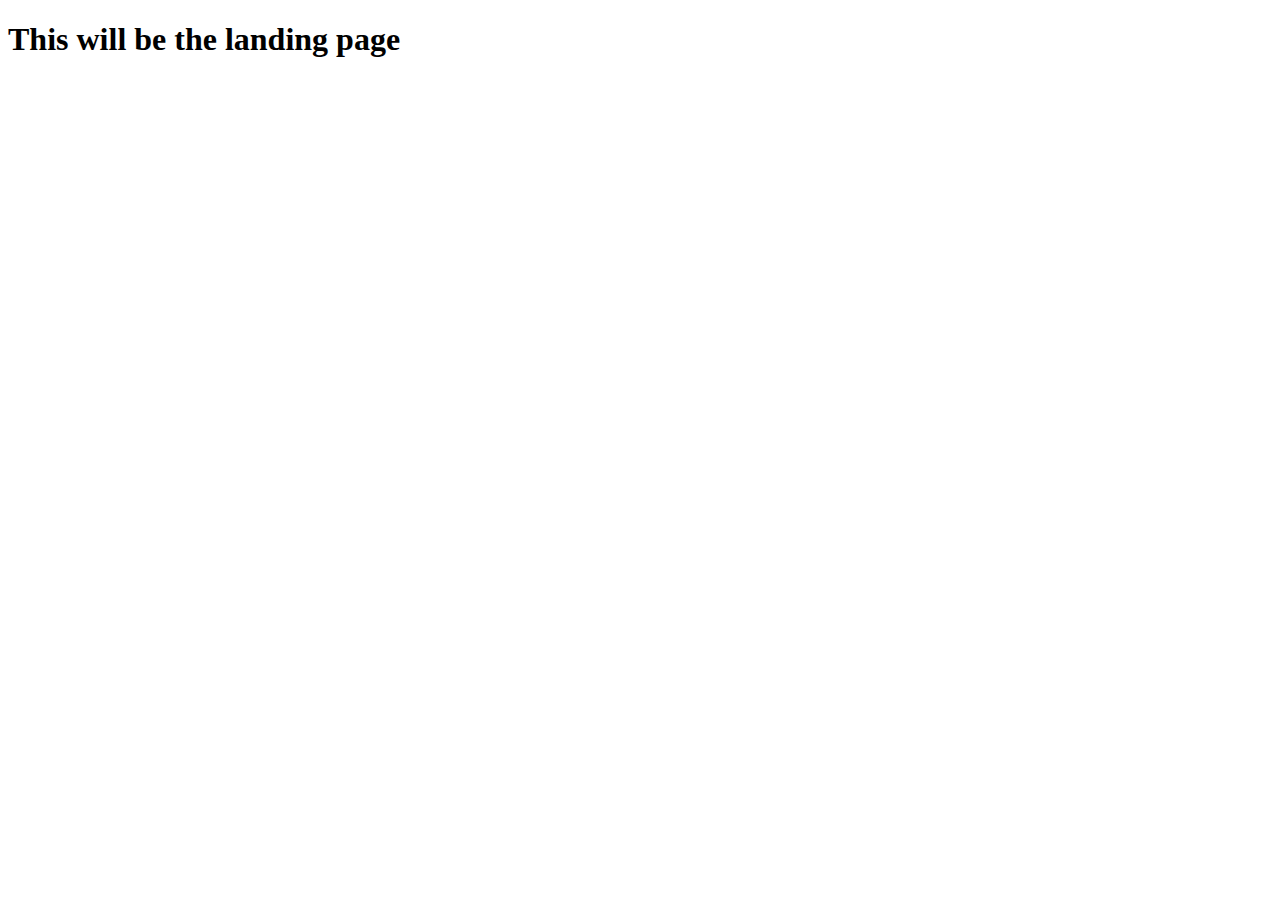
<file: home/templates/home/index.html>
<!DOCTYPE html>
<html lang="en">
<head>
  <meta charset="UTF-8" name="viewport" content="width=device-width, initial-scale=1.0">
  <title>Landing Page</title>
</head>
<body> 
  <h1>This will be the landing page</h1>
</body>
</file>
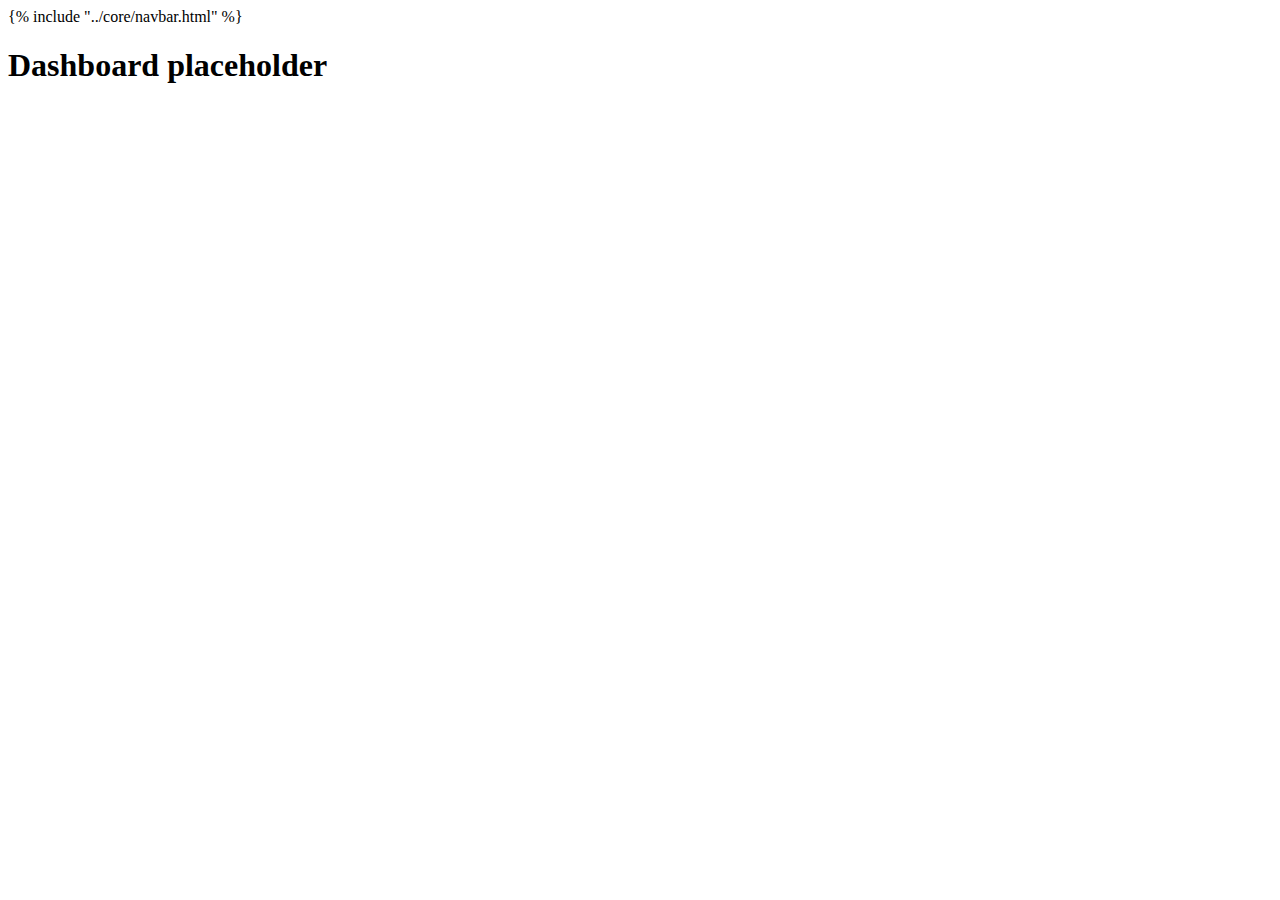
<file: home/templates/home/dashboard.html>
<!DOCTYPE html>
<html lang="en">
<head>
  <meta charset="UTF-8" name="viewport" content="width=device-width, initial-scale=1.0">
  <title>Dashboard</title>
</head>
<body>
  {% include "../core/navbar.html" %} 
  <h1>Dashboard placeholder</h1>
</body>
</file>
